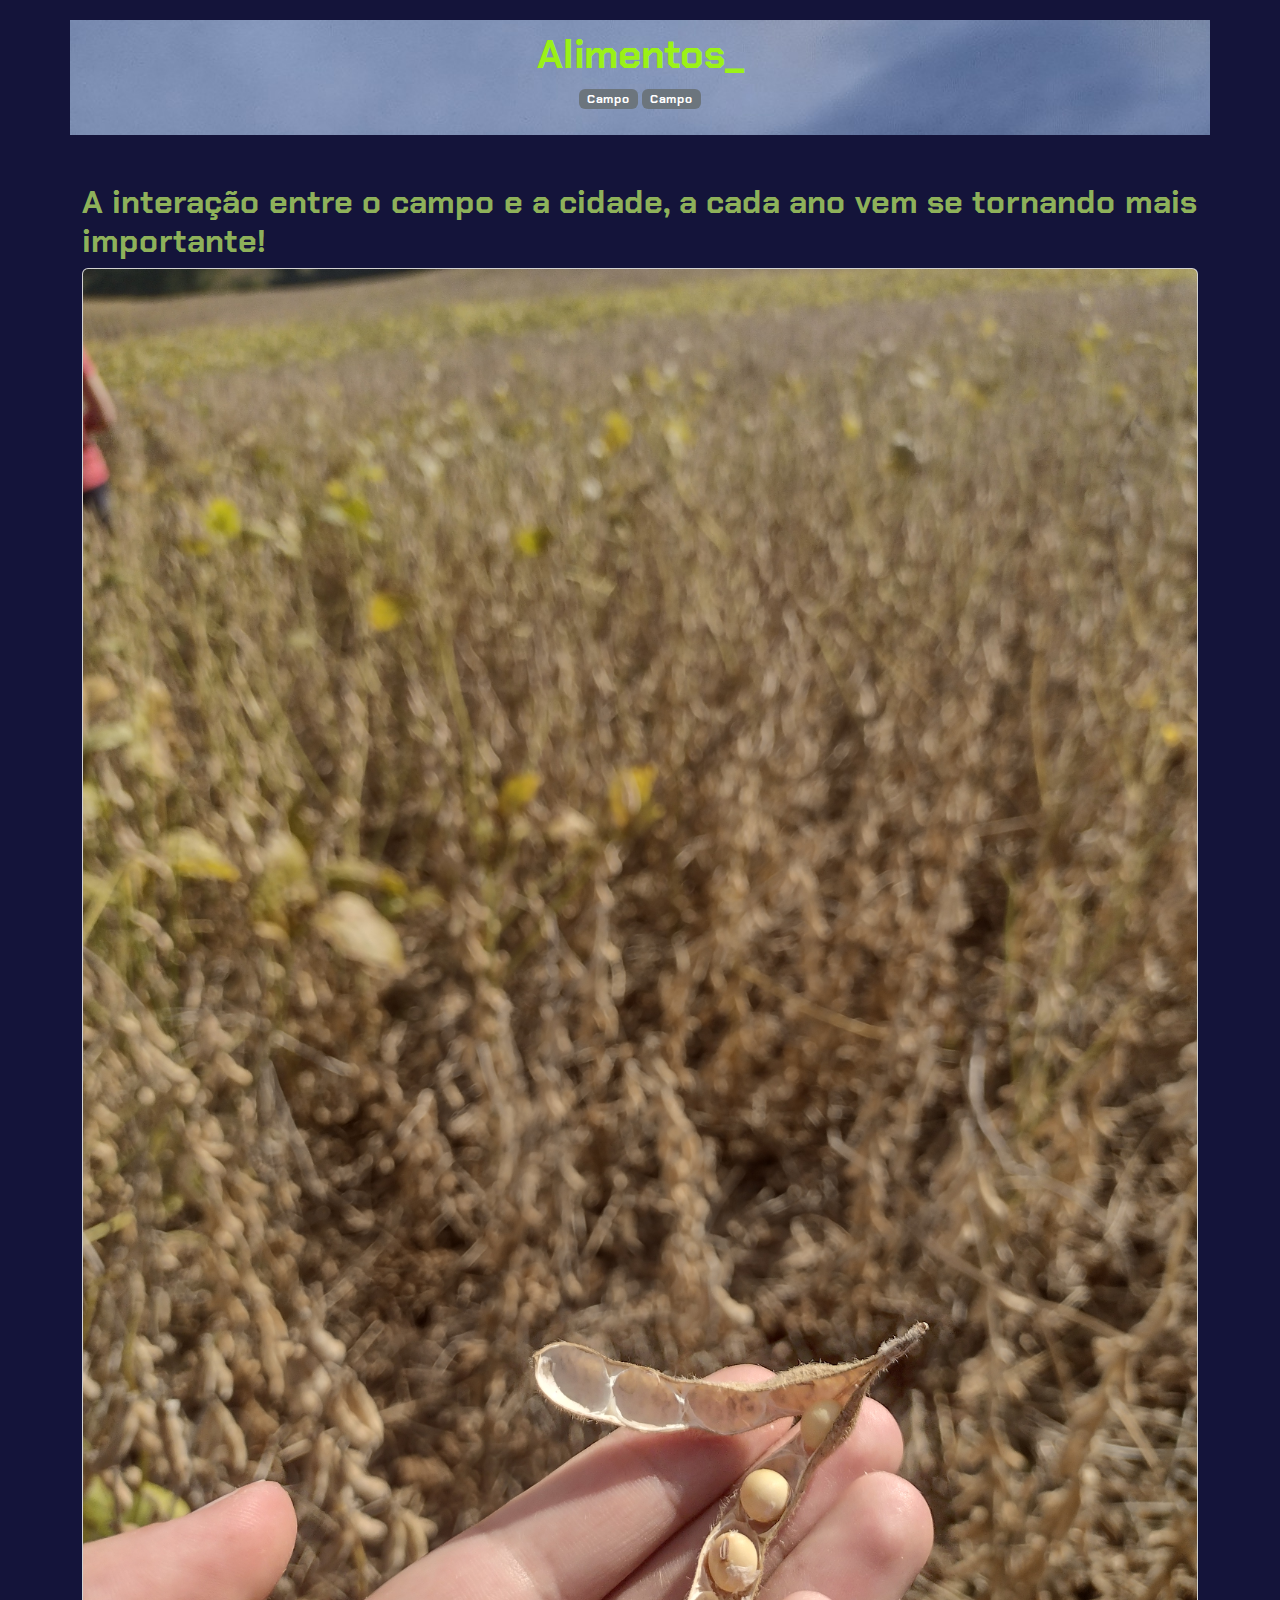
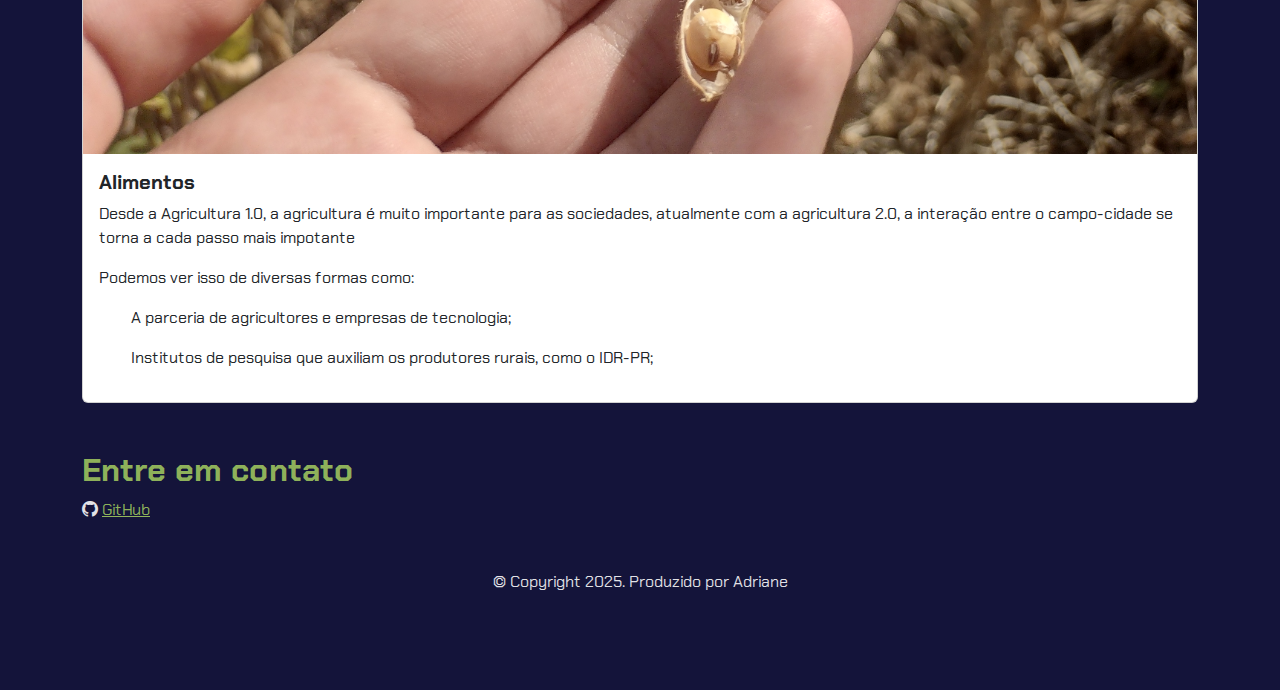
<file: alimentos.html>
<!DOCTYPE html>
<html lang="pt-br">

<head>
    <meta charset="UTF-8">
    <meta name="viewport" content="width=device-width, initial-scale=1.0">
    <link href="https://cdn.jsdelivr.net/npm/bootstrap@5.3.2/dist/css/bootstrap.min.css" rel="stylesheet">
    <link rel="stylesheet" href="https://cdn.jsdelivr.net/npm/bootstrap-icons@1.11.3/font/bootstrap-icons.min.css">
    <link rel="stylesheet" href="style.css">
    <title>Festejando a conexão</title>
</head>

<body>
    <header class="container text-center">
        <h1>Alimentos_</h1>
        <div>
            <p class="badge bg-secondary">Campo</p>
            <p class="badge bg-secondary">Campo</p>
        </div>
    </header>
    <main class="container mt-5">
        <h2>A interação entre o campo e a cidade, a cada ano vem se tornando mais importante!</h2>
        <div class="row">
            <!-- Projeto 1col-md-4 -->
            <div class="col align-self-start">
                <div class="card">
                    <img src="so.jpg" class="card-img-top" alt="Imagem do projeto de biblioteca virtual">
                    <div class="card-body">
                        <h5 class="card-title">Alimentos</h5>
                        <p>Desde a Agricultura 1.0, a agricultura é muito importante para as sociedades, atualmente com a agricultura 2.0, a interação entre o campo-cidade se torna a cada passo mais impotante </p>
                    <p>Podemos ver isso de diversas formas como: </p>
                    <ol>A parceria de agricultores e empresas de tecnologia;</ol>
                    <ol>Institutos de pesquisa que auxiliam os produtores rurais, como o IDR-PR;</ol>
                    <ol></ol>
                </div>
                </div>
            </div>
           
 
    <footer class="container py-5">
        <h2>Entre em contato</h2>
        <div>
            <i class="bi bi-github"></i>
            <a href="https://github.com/adriane08">GitHub</a>
        </div>
        <p class="my-5 text-center">© Copyright 2025. Produzido por Adriane</p>
    </footer>

    <script src="https://cdn.jsdelivr.net/npm/bootstrap@5.3.2/dist/js/bootstrap.bundle.min.js"></script>
</body>

</html>
</file>
<file: style.css>
@import url('https://fonts.googleapis.com/css2?family=Chakra+Petch:ital,wght@0,300;0,400;0,500;0,600;0,700;1,300;1,400;1,500;1,600;1,700&display=swap');

:root {
   /* --cor-principal: #6E859F;
    --cor-secundaria: #284260;
    --cor-destaque: #C92BFC;
}

body {
    font-family: 'Chakra Petch', sans-serif;
    color: var(--cor-principal);
}
*/
--cor-principal: #ffffffe0;
--cor-secundaria: #a0c85fe5;
--cor-destaque: #72d8e3;
}
div.modal-content{
    background-color:#14143a;
 }
body {
font-family: 'Chakra Petch', sans-serif;
color: var(--cor-principal);
background-color:#14143a;
}
h1, h2, h5 {
    color: var(--cor-secundaria);
    font-weight: 700;
}

.lead, .btn-link {
    color: var(--cor-destaque);
    font-weight: 700;
}

a, .btn-link:hover {
    color: var(--cor-secundaria)
}

a:hover{
    color: var(--cor-destaque);
}
header{
    background-image: url(img/f.jpg);
    margin-block-start:20px;
    padding:10px;

}
h1{
    color:#9eff00e5;
}
</file>
